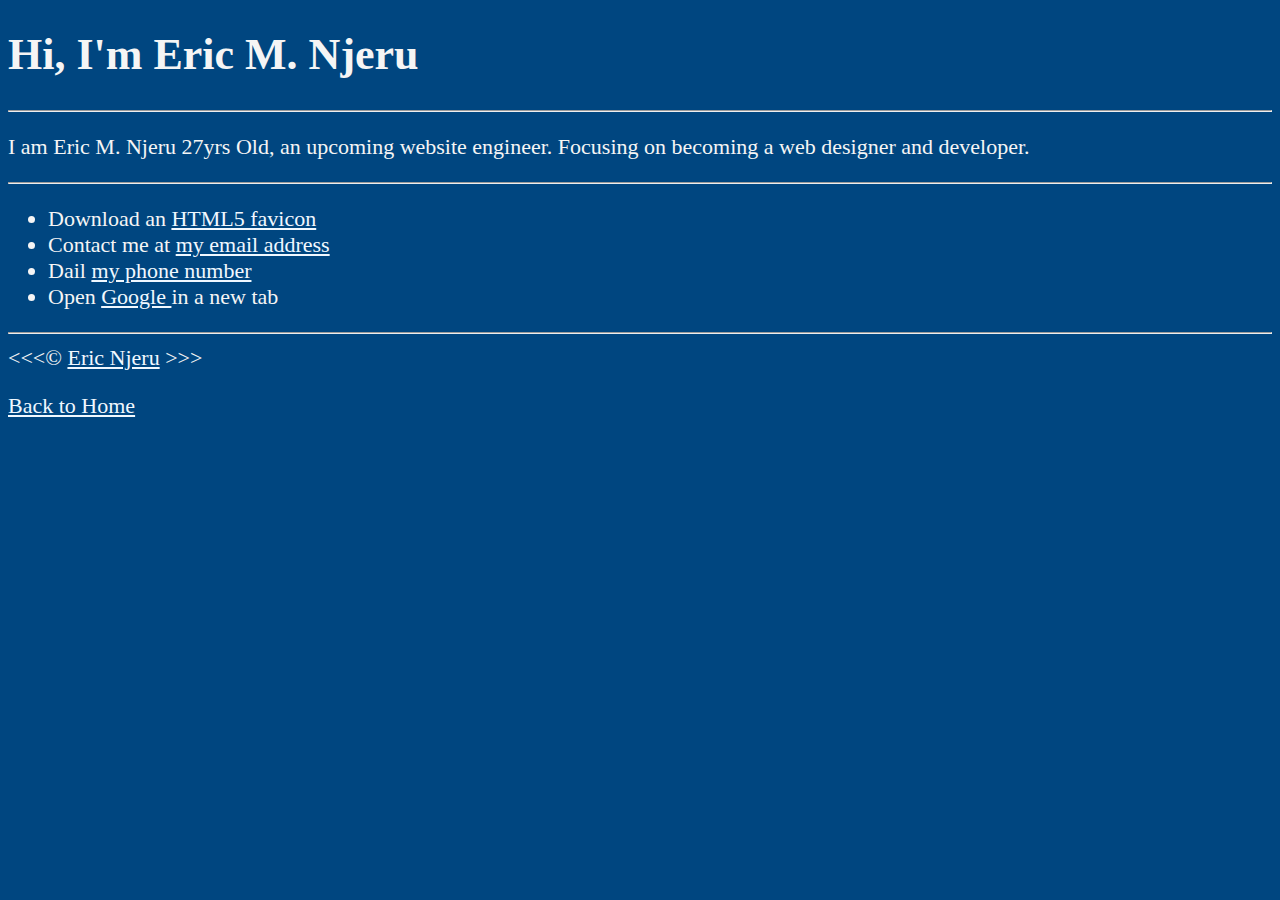
<file: about.html>
<!DOCTYPE html>
<html lang="en">

<head>
 <meta charset="UTF-8">
 <meta name="author" content="Eric Njeru">
 <meta name="description" content="Hi am Eric Njeru. This page is about me.">
 <title>About me.</title>
 <link rel="icon" href="html5.png" type="image/x-icon">
 <link rel="stylesheet" href="main.css" type="text/css">
 <link rel="stylesheet" href="style.css" type="text/css">
    </head>
    <body>
           <h1>Hi, I'm Eric M. Njeru</h1> 

     <hr> 
         <p>I am Eric M. Njeru 27yrs Old, an upcoming website engineer. Focusing on becoming a web designer and developer.
    
           </p>
 
         <hr>

      <ul>
      <li>Download an <a href="html.png" download>HTML5 favicon</a></li>
      <li>
      Contact me at <a href="mailto:ericnjeru20144@gmail.com">my email address</a>
          </li>
          <li>Dail <a href="Tel:+254710230007">my phone number</a>
          </li>
          <li>
            Open <a href="http://www.google.com/">Google </a>in a new tab
           </li>
             </ul>

      <hr>
      &lt;&lt;&lt;&copy; <a href="about.html">Eric Njeru</a> &gt;&gt;&gt;
     <p>
    <a href="/">Back to Home</a>
     </p>
    </body>

</html>
</file>
<file: main.css>
html {font-size: 22px
}
body {background-color:#333;
color: whitesmoke;
}
a {
    color: aliceblue
}
a:visited {
    color:lightgray
}
a:hover,a:active {
    color:#eee
}
table,tr,th,td,caption{
    border: 1px solid #eee;
    font-family: 'Courier New',Courier,monospace;border-collapse:collapse;padding: 0.5rem;
}
</file>
<file: style.css>
* {
    margin: 2;
    padding: 2;
}
body {
    background-color: #004680;
}
</file>
